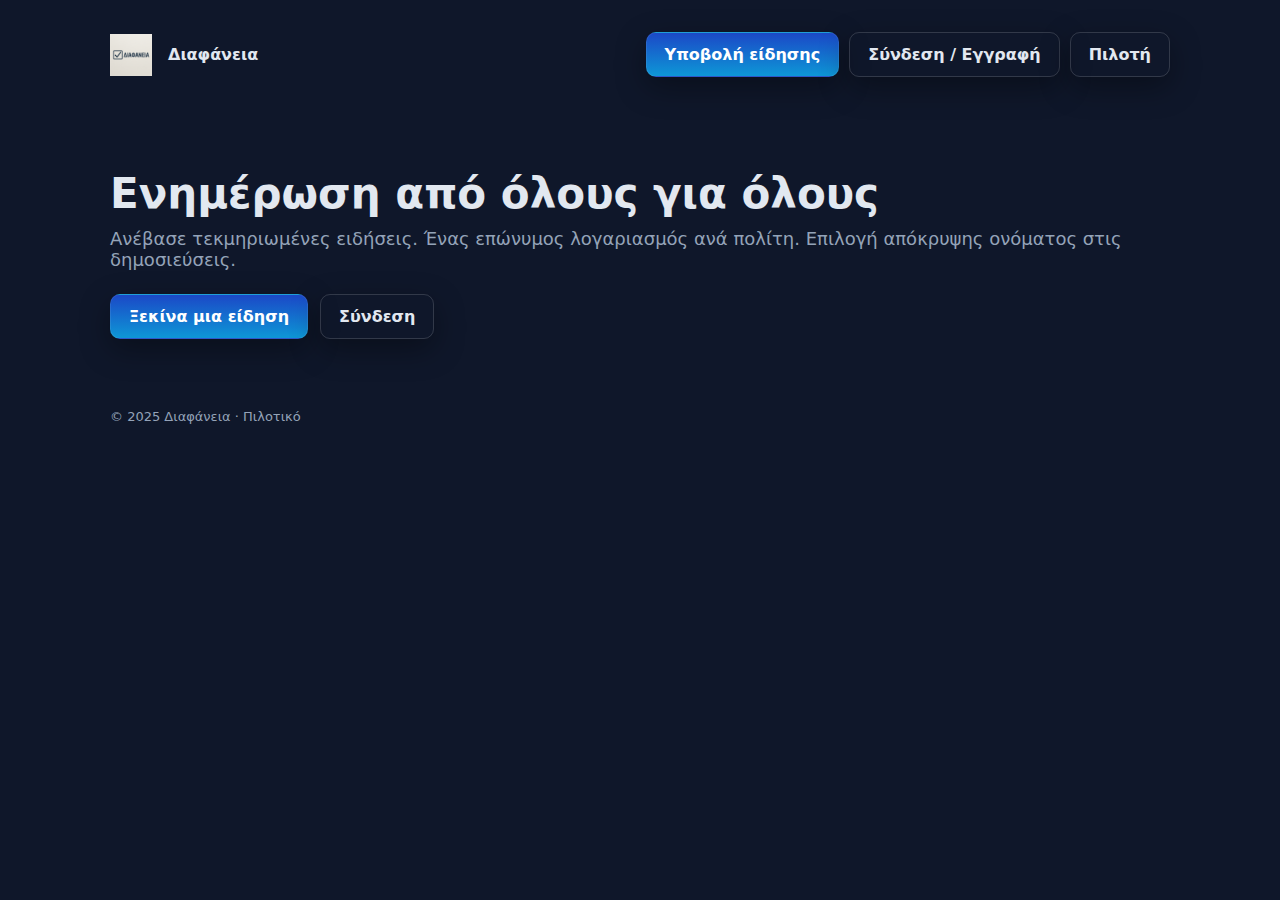
<file: index.html>
<!doctype html>
<html lang="el">
<meta charset="utf-8">
<meta name="viewport" content="width=device-width, initial-scale=1">
<title>Διαφάνεια – Αρχική</title>
<link rel="stylesheet" href="diafaneia-theme.css">
<body>
  <header class="header">
    <img src="diafaneia-logo-small.png" alt="Διαφάνεια">
    <strong>Διαφάνεια</strong>
    <div style="margin-left:auto;display:flex;gap:10px">
      <a class="button" href="submit.html">Υποβολή είδησης</a>
      <a class="button secondary" href="auth.html">Σύνδεση / Εγγραφή</a>
      <a class="button secondary" href="dashboard.html">Πιλοτή</a>
    </div>
  </header>
  <main class="hero">
    <h1>Ενημέρωση από όλους για όλους</h1>
    <p class="lead">Ανέβασε τεκμηριωμένες ειδήσεις. Ένας επώνυμος λογαριασμός ανά πολίτη. Επιλογή απόκρυψης ονόματος στις δημοσιεύσεις.</p>
    <div class="cta">
      <a class="button" href="submit.html">Ξεκίνα μια είδηση</a>
      <a class="button secondary" href="auth.html">Σύνδεση</a>
    </div>
  </main>
  <footer class="footer">© 2025 Διαφάνεια · Πιλοτικό</footer>
</body>
</html>
</file>
<file: diafaneia-theme.css>
/* Διαφάνεια – βασικό θέμα */
:root{
  --bg:#0f172a;          /* slate-900 */
  --fg:#e2e8f0;          /* slate-200 */
  --muted:#94a3b8;       /* slate-400 */
  --accent:#1d4ed8;      /* blue-700 */
  --accent-2:#0ea5e9;    /* sky-500 */
  --surface:#111827;     /* gray-900 */
  --ok:#16a34a;          /* green-600 */
  --warn:#ca8a04;        /* yellow-600 */
  --danger:#dc2626;      /* red-600 */
  --shadow:0 10px 30px rgba(0,0,0,.35);
}
*{box-sizing:border-box}
html,body{height:100%}
body{
  margin:0;
  font-family:system-ui,-apple-system,Segoe UI,Roboto,Inter,Ubuntu,Arial,sans-serif;
  background:var(--bg);
  color:var(--fg);
}
.header{
  max-width:1100px; margin:0 auto; padding:32px 20px; display:flex; align-items:center; gap:16px;
}
.header img{height:42px}
.hero{
  max-width:1100px; margin:0 auto; padding:60px 20px 30px;
}
h1{font-size:42px; margin:0 0 10px}
p.lead{font-size:18px; color:var(--muted); margin:0 0 24px}
.cta{display:flex; gap:12px}
.button{
  padding:12px 18px; border-radius:10px; border:1px solid rgba(255,255,255,.08);
  background:linear-gradient(180deg, rgba(29,78,216,.9), rgba(14,165,233,.9));
  color:white; text-decoration:none; font-weight:600; box-shadow:var(--shadow);
}
.button.secondary{
  background:transparent; color:var(--fg); border:1px solid rgba(255,255,255,.15);
}
.footer{max-width:1100px; margin:40px auto; padding:0 20px; color:var(--muted); font-size:13px}
.card{
  background:var(--surface); border:1px solid rgba(255,255,255,.06); border-radius:14px; padding:18px;
}
.grid{display:grid; grid-template-columns:1fr; gap:16px}
@media(min-width:900px){ .grid{ grid-template-columns:1.2fr 1fr } }
</file>
